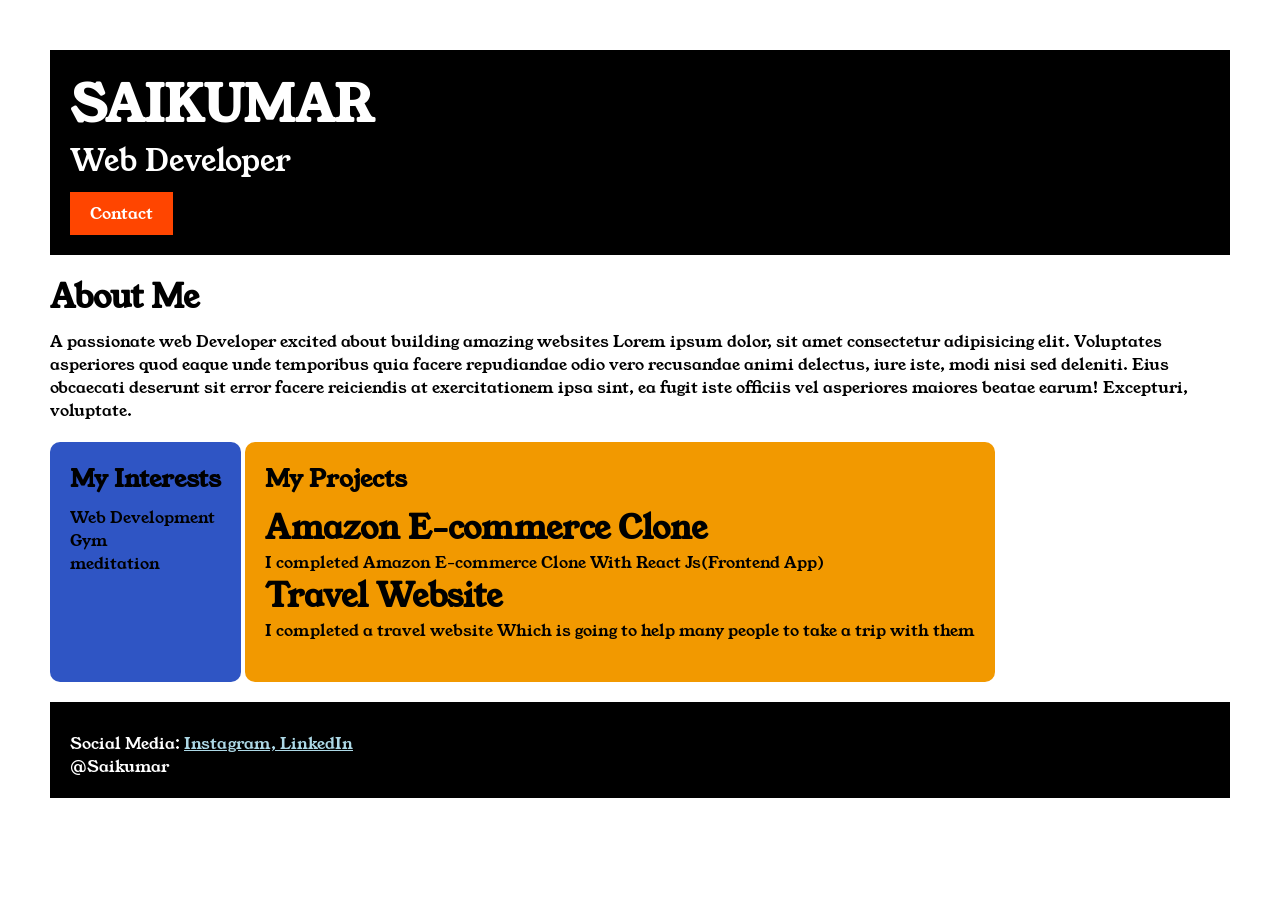
<file: index.html>
<!doctype html>
<html lang="en">
  <head>
    <meta charset="UTF-8" />
    <meta name="viewport" content="width=device-width, initial-scale=1.0" />
    <title>Portfolio</title>
    <link rel="stylesheet" href="style.css" />
    <link rel="preconnect" href="https://fonts.googleapis.com" />
    <link rel="preconnect" href="https://fonts.gstatic.com" crossorigin />
    <link
      href="https://fonts.googleapis.com/css2?family=Young+Serif&display=swap"
      rel="stylesheet"
    />
  </head>
  <body>
  <div class="container">
    <div class="section-one">
      <h1 class="section-one__title">SAIKUMAR</h1>
      <p class="section-one__desc">Web Developer</p>
      <a class="section-one__contact" href="contactform.html">Contact</a>
    </div>

    <div class="section-two">
      <h1 class="section-two__title">About Me</h1>
      <p class="section-two__desc">
        A passionate web Developer excited about building amazing websites Lorem
        ipsum dolor, sit amet consectetur adipisicing elit. Voluptates
        asperiores quod eaque unde temporibus quia facere repudiandae odio vero
        recusandae animi delectus, iure iste, modi nisi sed deleniti. Eius
        obcaecati deserunt sit error facere reiciendis at exercitationem ipsa
        sint, ea fugit iste officiis vel asperiores maiores beatae earum!
        Excepturi, voluptate.
      </p>
    </div>

    <div class="section-three">
      <h2 section-three__title>My Interests</h2>
      <ul class="section-three__desc">
        <li>Web Development</li>
        <li>Gym</li>
        <li>meditation</li>
      </ul>
    </div>

    <div class="section-five">
      <h2 class="section-five__title">My Projects</h2>
      <ul class="section-five__desc">
        <li>
          <h1>Amazon E-commerce Clone</h1>
          <p>I completed Amazon E-commerce Clone With React Js(Frontend App)</p>
        </li>

        <li>
          <h1>Travel Website</h1>
          <p>
            I completed a travel website Which is going to help many people to
            take a trip with them
          </p>
        </li>
      </ul>
    </div>

    <div class="section-six">
      <p class="section-six__title">
        Social Media:
        <a href="https://www.instagram.com/liftwithsai.__/?hl=en">Instagram, </a
        ><a
          href="https://www.linkedin.com/public-profile/settings/?trk=d_flagship3_profile_self_view_public_profile&lipi=urn%3Ali%3Apage%3Ad_flagship3_profile_view_base%3BZ%2Fp8FueBQOqMxKRDjV6qhg%3D%3D"
          target="_blank"
          >LinkedIn</a
        >
      </p>
      <p>@Saikumar</p>
    </div>
</div>
  </body>
</html>
</file>
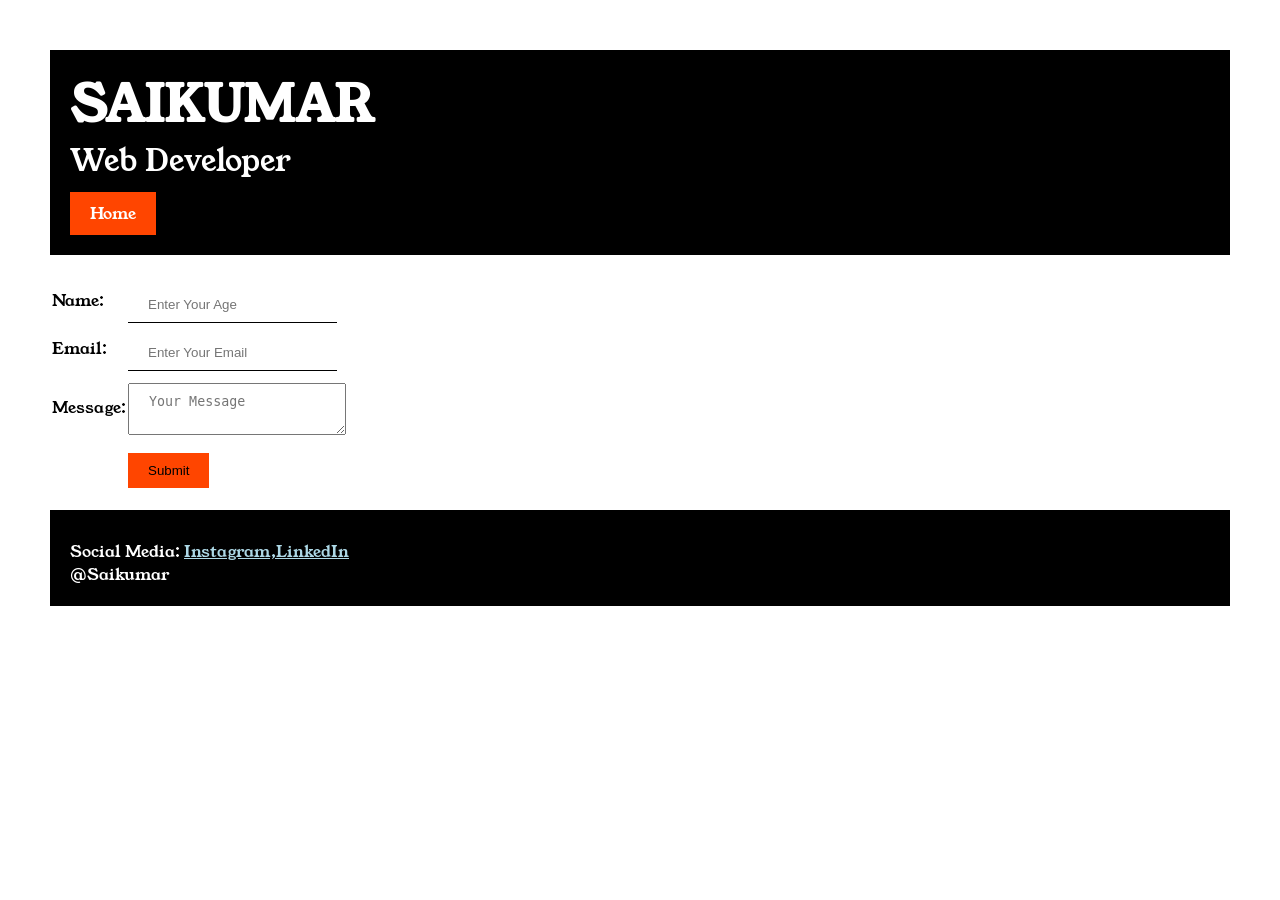
<file: contactform.html>
<!doctype html>
<html lang="en">
  <head>
    <meta charset="UTF-8" />
    <meta name="viewport" content="width=device-width, initial-scale=1.0" />
    <title>Contact</title>
    <link rel="stylesheet" href="style.css" />
    <link rel="preconnect" href="https://fonts.googleapis.com" />
    <link rel="preconnect" href="https://fonts.gstatic.com" crossorigin />
    <link
      href="https://fonts.googleapis.com/css2?family=Young+Serif&display=swap"
      rel="stylesheet"
    />
  </head>
  <body>
    <div class="container">
      <div class="section-one">
        <h1 class="section-one__title">SAIKUMAR</h1>
        <p class="section-one__desc">Web Developer</p>
        <a class="section-one__contact" href="index.html">Home</a>
      </div>
<div class="form-container">
  <form>
        <table>
          <tr>
            <td>Name:</td>
            <td><input type="text" placeholder="Enter Your Age" class="form-container__input"/></td>
          </tr>

          <tr>
            <td>Email:</td>
            <td><input type="email" placeholder="Enter Your Email" class="form-container__input" /></td>
          </tr>

          <tr>
            <td>Message:</td>
            <td><textarea placeholder="Your Message"  class="form-container__textarea"></textarea></td>
          </tr>
          <tr>
            <td></td>
            <td><input type="submit" class="form-container__submit"/></td>
          </tr>
                   
        </table>
      </form>
</div>
      

      <div class="section-six">
      <p class="section-six__title">
        Social Media:
        <a href="https://www.instagram.com/liftwithsai.__/?hl=en">Instagram,</a
        ><a
          href="https://www.linkedin.com/public-profile/settings/?trk=d_flagship3_profile_self_view_public_profile&lipi=urn%3Ali%3Apage%3Ad_flagship3_profile_view_base%3BZ%2Fp8FueBQOqMxKRDjV6qhg%3D%3D"
          target="_blank"
          >LinkedIn</a
        >
      </p>
      <p>@Saikumar</p
    </div>
  </body>
</html>
</file>
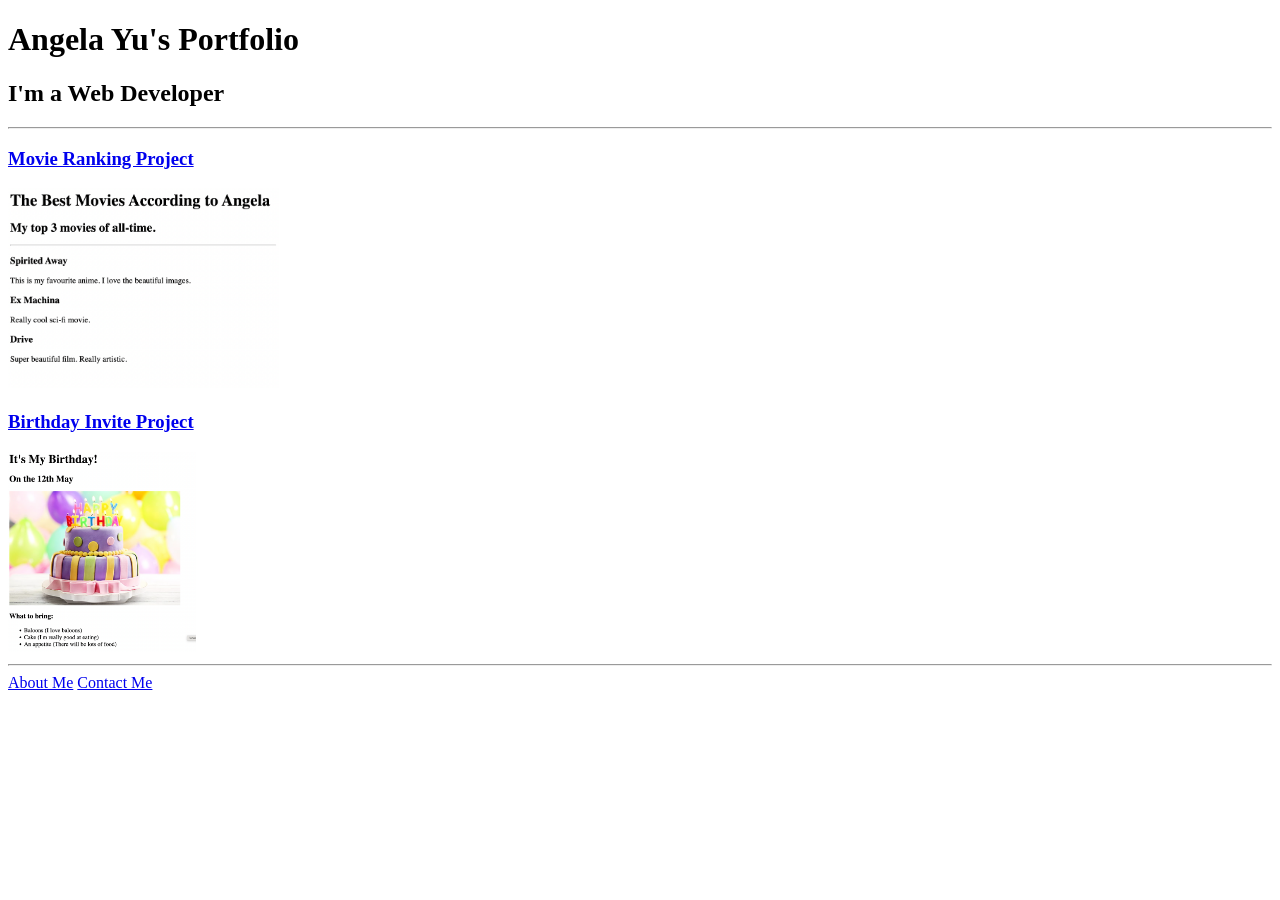
<file: solution.html>
<!DOCTYPE html>
<html lang="en">

<head>
  <meta charset="UTF-8">
  <title>Angela's Portfolio</title>
</head>

<body>
  <h1>Angela Yu's Portfolio</h1>
  <h2>I'm a Web Developer</h2>
  <hr />
  <h3><a href="./public/movie-ranking.html">Movie Ranking Project</a></h3>
  <img src="./assets/images/movie-ranking.png" height="200" alt="movie ranking project preview"/>
  <h3><a href="./public/birthday-invite.html">Birthday Invite Project</a></h3>
  <img src="./assets/images/birthday-invite.png" height="200" alt="birthday invite project preview"/>
  <hr />
  <a href="./public/about.html">About Me</a>
  <a href="./public/contact.html">Contact Me</a>
</body>

</html>
</file>
<file: style.css>
*{
    margin: 0;
    padding: 0;
}
body{
  font-family: "Young Serif", serif;
  font-weight: 400;
  font-style: normal;
}

.container{
    padding: 50px;
}

.section-one{
    background-color: black;
    color: white;
    padding: 20px;
}

.section-one__title{
    font-size: 50px;
}

.section-one__desc{
    font-size: 30px ;
}

.section-one__contact{
        background-color: orangered;
        color: white;
        text-decoration: none;
        padding: 10px 20px 10px 20px;
        display: inline-block;
        margin-top: 10px;
}

.section-two,.section-three,.section-five,.section-six{
    margin-top: 20px;
}

.section-two__desc,.section-three__desc,.section-five__desc,.section-six__title{
    margin-top: 10px;
}

.section-three ul,.section-five ul{
    list-style: none;
}

.section-three{
    background-color: #2F55C4;
    padding: 20px;
    height: 200px;
    display: inline-block;
    border-radius: 10px;
    vertical-align: top;
}

.section-five{
    background-color: #F29900;
    padding: 20px;
    height: 200px;
    display: inline-block;
    border-radius: 10px;
    vertical-align: top;
}

.section-six{
    background-color: black;
    color: white;
    padding: 20px;
    
}

.section-six__title a{
    color: lightblue;
}

.form-container{
    margin-top: 20px;
}

.form-container__input{
    margin-top: 10px;
    padding: 10px 20px 10px 20px;
    border: none;
    border-bottom: solid black 1px;
    
}

.form-container__textarea{
    margin-top: 10px;
    padding: 10px 20px 10px 20px;
}

.form-container__submit{
    background-color: orangered;
    color: black;
    margin-top: 10px;
    padding: 10px 20px 10px 20px;
    border: none;
}
</file>
